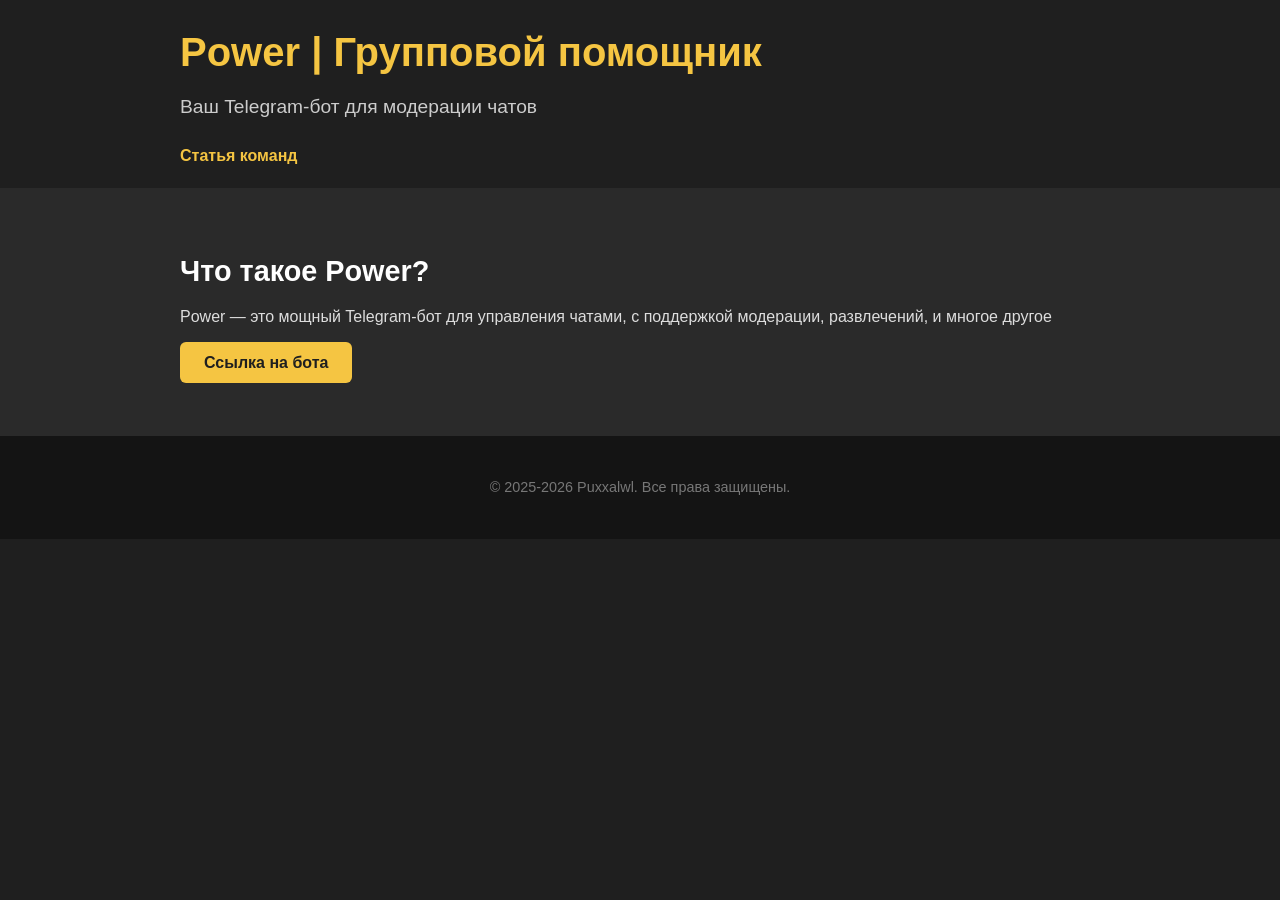
<file: index.html>
<!DOCTYPE html>
<html lang="ru">
<head>
  <meta charset="UTF-8" />
  <meta name="viewport" content="width=device-width, initial-scale=1.0" />
  <title>Power | Групповой помощник — Ваш Telegram-бот для модерации чатов</title>
  <link rel="stylesheet" href="styles/base_style.css" />
</head>
<body>
  <header class="header">
    <div class="container">
      <h1 class="title">Power | Групповой помощник</h1>
      <p class="subtitle">Ваш Telegram-бот для модерации чатов</p>
      <nav class="nav">
        <ul class="nav-list">
          <li><a href="html/commands.html" class="nav-link">Статья команд</a></li>
        </ul>
      </nav>
    </div>
  </header>

  <main class="main">
    <div class="container">
      <section class="intro">
        <h2>Что такое Power?</h2>
        <p>
          Power — это мощный Telegram-бот для управления чатами, с поддержкой модерации, развлечений, и многое другое
        </p>
        <a href="https://telegram.me/PowerGroupHelperBot" class="btn">Ссылка на бота</a>
      </section>
    </div>
  </main>

  <footer class="footer">
    <div class="container">
      <p>© 2025-2026 Puxxalwl. Все права защищены.</p>
    </div>
  </footer>
</body>
</html>
</file>
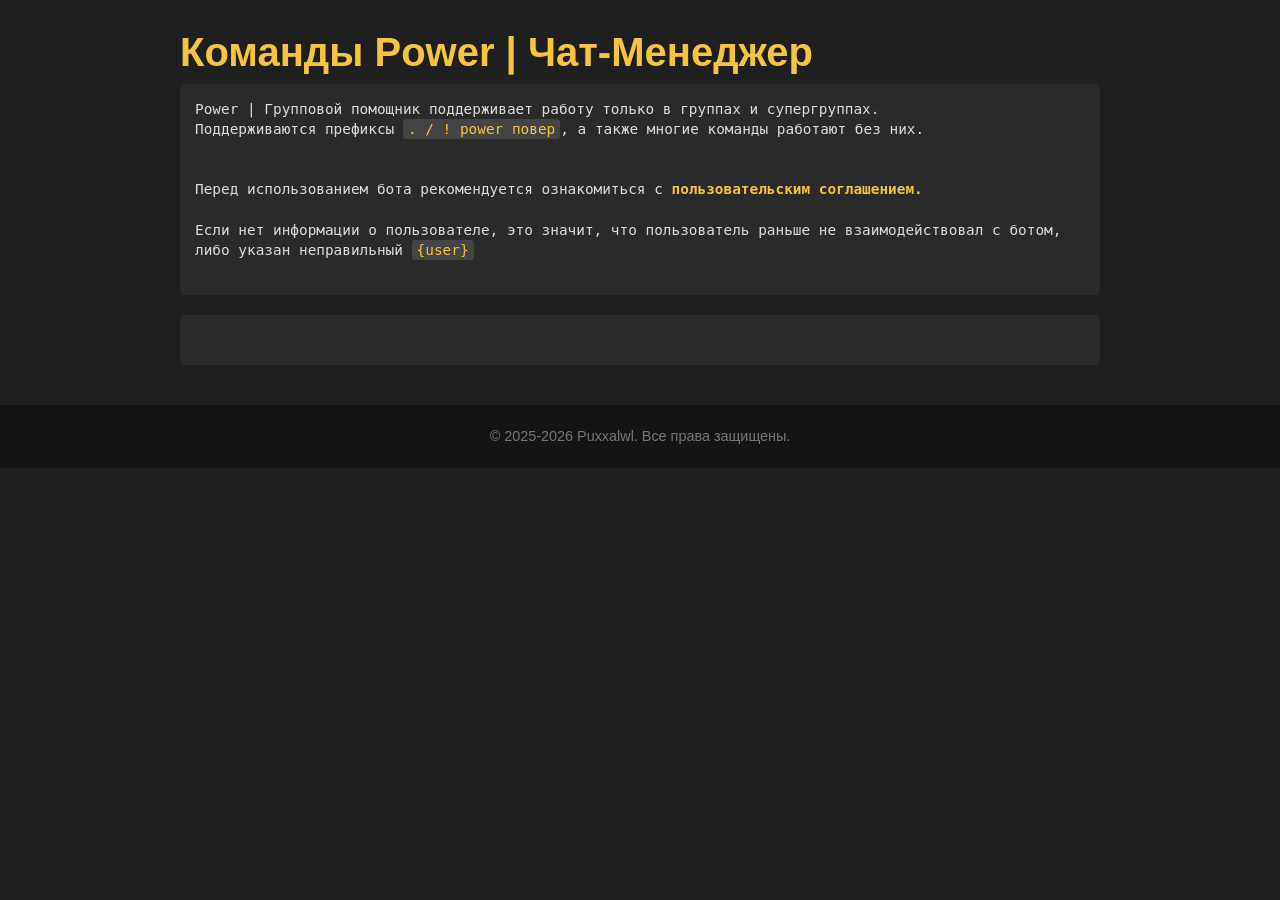
<file: html/commands.html>
<!DOCTYPE html>
<html lang="ru">
<head>
  <meta charset="UTF-8" />
  <meta name="viewport" content="width=device-width, initial-scale=1" />
  <title>Команды Power | Чат-Менеджер</title>
  <link rel="stylesheet" href="../styles/base_style.css" />

</head>
<body>
  <div class="container">
    <h1 class="title">Команды Power | Чат-Менеджер</h1>

    <pre class="command-info">
Power | Групповой помощник поддерживает работу только в группах и супергруппах.  
Поддерживаются префиксы <span class="inline-code">. / ! power повер</span>, а также многие команды работают без них.  

Перед использованием бота рекомендуется ознакомиться с <a href="TOU.html" class="To-chto">пользовательским соглашением.</a>   

Если нет информации о пользователе, это значит, что пользователь раньше не взаимодействовал с ботом, либо указан неправильный <span class="inline-code">{user}</span>
    </pre>

    <pre class="command-info">
  </div>

  <div class="footer">
    <p>© 2025-2026 Puxxalwl. Все права защищены.</p>
  </div>

  <script>
    function copyCommand(text) {
      navigator.clipboard.writeText(text).then(() => {
        console.log("Команда скопирована");
      }).catch(() => {
        alert('Ошибка копирования команды ');
      });
    }
  </script>
</body>
</html>
</file>
<file: styles/base_style.css>
* {
  margin: 0;
  padding: 0;
  box-sizing: border-box;
}

body {
  background-color: #1f1f1f;
  color: #ffffff;
  font-family: 'Segoe UI', sans-serif;
  line-height: 1.6;
}

.container {
  max-width: 960px;
  margin: 0 auto;
  padding: 20px;
}

.title {
  font-size: 2.5rem;
  color: #f5c542;
}

.subtitle {
  color: #ccc;
  margin-top: 8px;
  font-size: 1.2rem;
}

.nav {
  margin-top: 20px;
}

.nav-list {
  list-style: none;
  display: flex;
  gap: 20px;
  flex-wrap: wrap;
}

.nav-link {
  text-decoration: none;
  color: #f5c542;
  font-weight: bold;
  transition: color 0.2s;
}

.nav-link:hover {
  color: #ffffff;
}

.main {
  background-color: #2a2a2a;
  padding: 40px 0;
}

.intro h2 {
  color: #ffffff;
  font-size: 1.8rem;
  margin-bottom: 10px;
}

.intro p {
  color: #dddddd;
  margin-bottom: 20px;
}

.btn {
  background-color: #f5c542;
  color: #1f1f1f;
  text-decoration: none;
  padding: 12px 24px;
  border-radius: 6px;
  font-weight: bold;
  transition: background-color 0.2s;
}

.btn:hover {
  background-color: #ffe680;
}

.footer {
  background-color: #141414;
  padding: 20px 0;
  text-align: center;
  color: #777;
  font-size: 0.9rem;
}

@media (max-width: 600px) {
  .title {
    font-size: 2rem;
  }

  .nav-list {
    flex-direction: column;
    gap: 10px;
  }

  .btn {
    display: inline-block;
    width: 100%;
    text-align: center;
  }
}

.commands-section {
  padding: 40px 20px;
  background-color: #1f1f1f;
  color: #ffffff;
}

.category {
  margin-bottom: 40px;
}

.category-title {
  font-size: 1.8rem;
  color: #f5c542;
  margin-bottom: 20px;
  border-bottom: 2px solid #f5c542;
  padding-bottom: 8px;
}

.command {
  background-color: #2a2a2a;
  margin-bottom: 12px;
  padding: 16px;
  border-radius: 6px;
  transition: background-color 0.2s;
  display: flex;
  justify-content: space-between;
  align-items: center;
  user-select: none;
}

.command:hover {
  background-color: #333;
}

.command-name {
  color: #f5c542;
  font-weight: bold;
  font-size: 1.1rem;
  cursor: pointer;
  user-select: text;
}

.command-desc {
  color: #dddddd;
  margin-top: 6px;
  font-size: 0.95rem;
  user-select: text;
  flex: 1;
  margin-left: 20px;
}

@media (max-width: 600px) {
  .category-title {
    font-size: 1.5rem;
  }

  .command-name {
    font-size: 1rem;
  }

  .command-desc {
    font-size: 0.9rem;
  }

  .command {
    flex-direction: column;
    align-items: flex-start;
  }

  .command-desc {
    margin-left: 0;
    margin-top: 6px;
  }
}


.command-info {
  background: #2a2a2a;
  padding: 15px;
  border-radius: 6px;
  margin-bottom: 20px;
  font-size: 0.9rem;
  line-height: 1.4;
  white-space: pre-wrap;
  font-family: monospace;
  color: #ddd;
}


.command-info .inline-code {
  background: #444;
  color: #f5c542;
  padding: 2px 5px;
  border-radius: 3px;
  font-family: monospace;
}

.To-chto {
  color: #f5c542;
  font-weight: bold;
  margin-top: 20px;
  text-decoration: none;
  display: inline-block;
}
</file>
